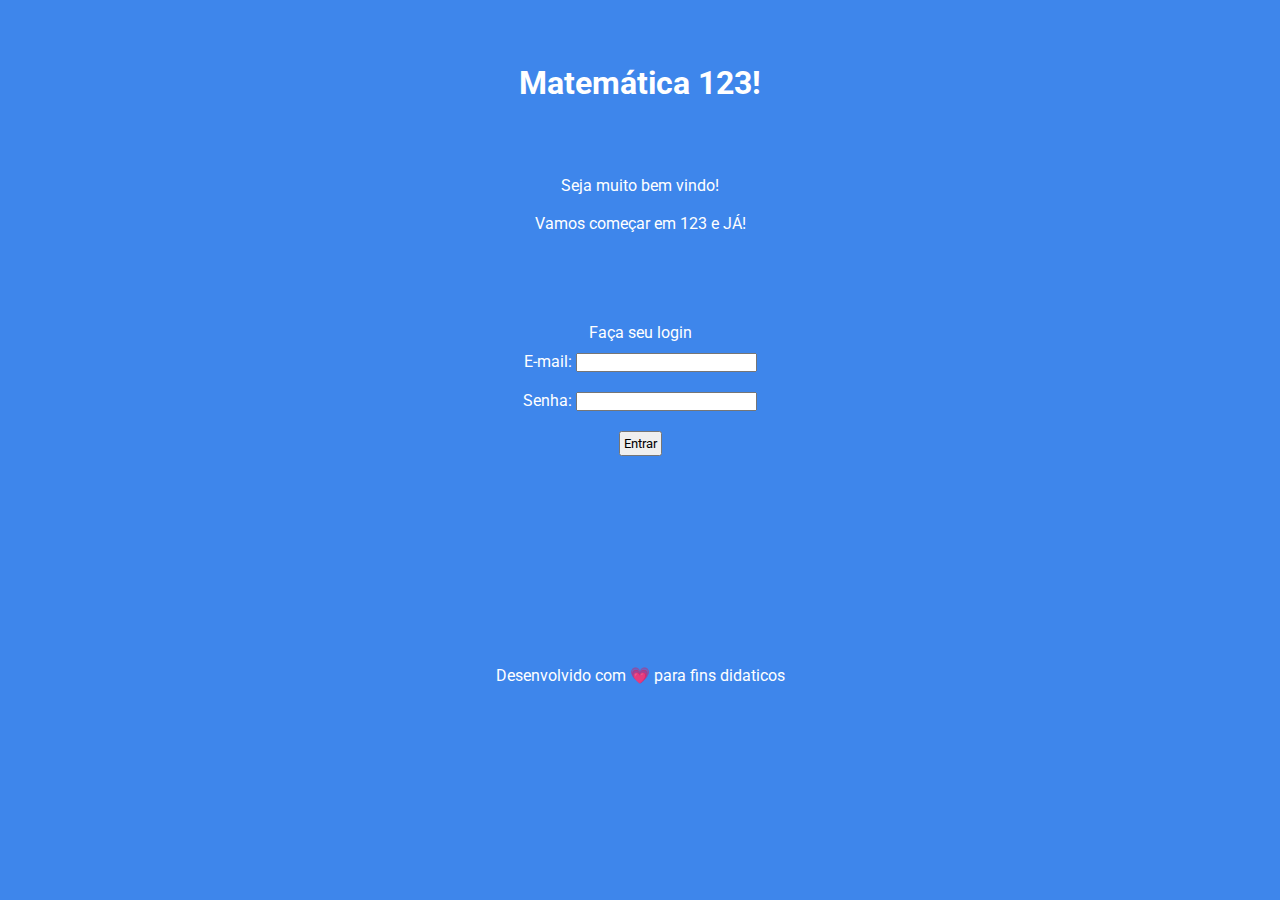
<file: Matematica123/index.html>
<!DOCTYPE html>
<html lang="pt-br">
<head>
  <meta charset="UTF-8">
  <meta name="viewport" content="width=device-width, initial-scale=1.0">
  <title>Matemática 123</title>
  <link rel="shortcut icon" href="favicon.ico" type="image/x-icon">
  <link rel="stylesheet" href="style.css">
</head>

<body>
  <header>
    <div id="page">
      <div id="menu-bar">
        <h1>Matemática 123!</h1>
        <p>Seja muito bem vindo! <br><br>
          Vamos começar em 123 e JÁ!</p>
      </div>
      
      <div id="login-text">
          <p>Faça seu login</p>
          <form>
            <label for="email">E-mail:</label>
            <input type="email" id="email" name="email"><br><br>
            <label for="password">Senha:</label>
            <input type="text" id="password" name="password">
            <div>
              <button>Entrar</button>
            </div>
          </form>
      </div>
    </div>
  </header>

  <footer>
    <p>Desenvolvido com &#128151; para fins didaticos</p>
  </footer>
    

</body>
</html>
</file>
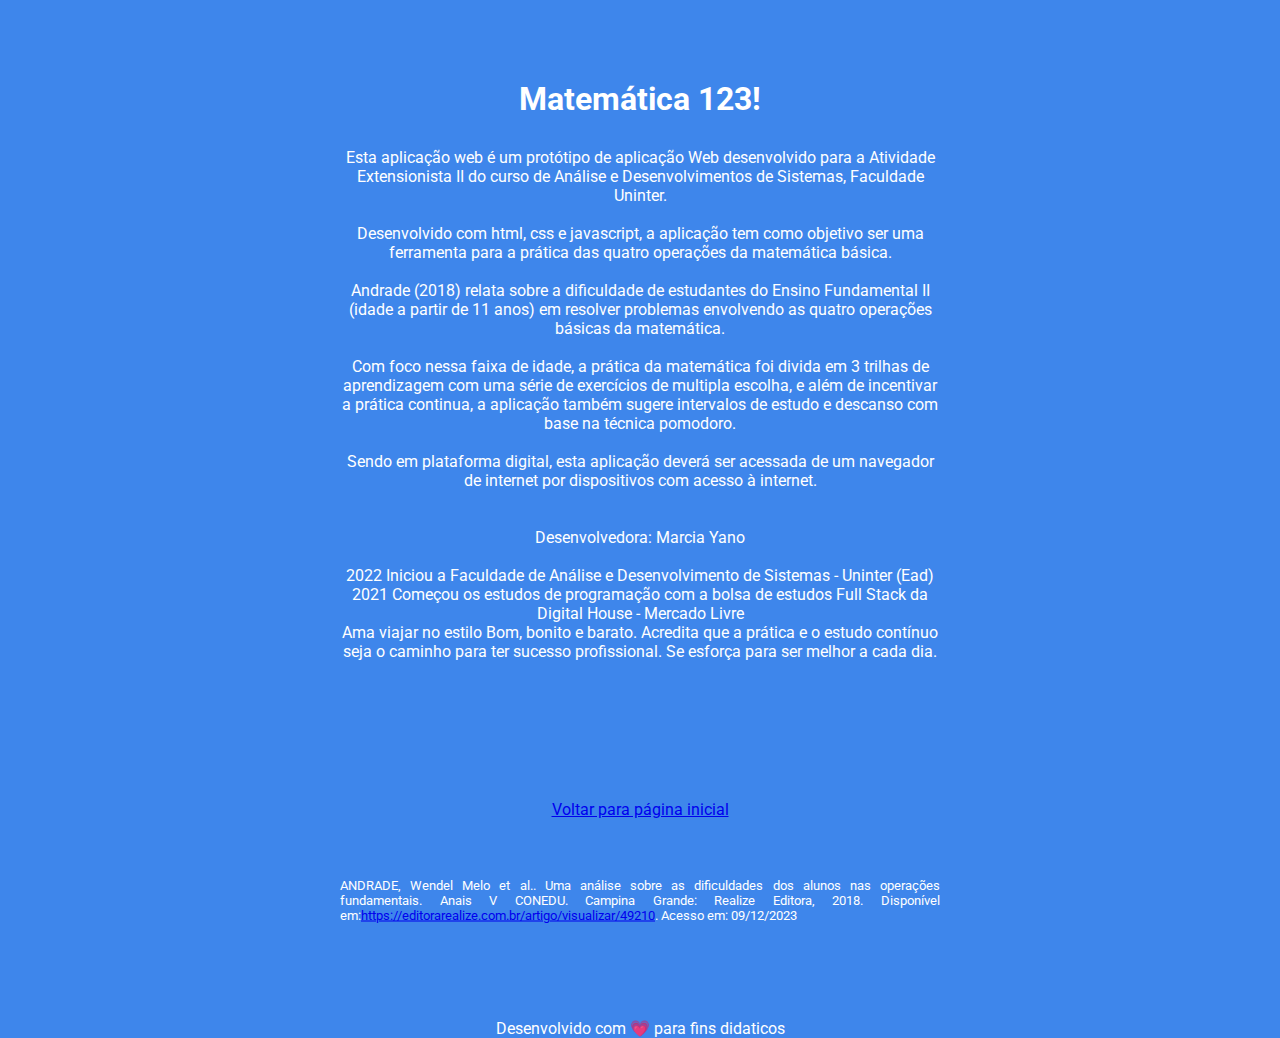
<file: Matematica123/aboutUs/index.html>
<!DOCTYPE html>
<html lang="pt-br">
<head>
  <meta charset="UTF-8">
  <meta name="viewport" content="width=device-width, initial-scale=1.0">
  <title>Matemática 123</title>
  <link rel="stylesheet" href="style.css">
</head>
<body>
  <div id="main-text">
    <h1>Matemática 123!</h1>
    <p>Esta aplicação web é um protótipo de aplicação Web desenvolvido para a Atividade Extensionista II do curso de Análise e Desenvolvimentos de Sistemas, Faculdade Uninter. <br><br>
      Desenvolvido com html, css e javascript, a aplicação tem como objetivo ser uma ferramenta para a prática das quatro operações da matemática básica. <br><br>
      Andrade (2018) relata sobre a dificuldade de estudantes do Ensino Fundamental II (idade a partir de 11 anos) em resolver problemas envolvendo as quatro operações básicas da matemática.<br><br>
      Com foco nessa faixa de idade, a prática da matemática foi divida em 3 trilhas de aprendizagem com uma série de exercícios de multipla escolha, e além de incentivar a prática continua, a aplicação também sugere intervalos de estudo e descanso com base na técnica pomodoro.<br><br>
      Sendo em plataforma digital, esta aplicação deverá ser acessada de um navegador de internet por dispositivos com acesso à internet.</p><br><br>

      <p>Desenvolvedora: Marcia Yano<br><br>
        2022 Iniciou a Faculdade de Análise e Desenvolvimento de Sistemas - Uninter (Ead)<br>
        2021 Começou os estudos de programação com a bolsa de estudos Full Stack da Digital House - Mercado Livre<br>
        Ama viajar no estilo Bom, bonito e barato.
        Acredita que a prática e o estudo contínuo seja o caminho para ter sucesso profissional.
        Se esforça para ser melhor a cada dia.<br><br> </p>
  </div>

  <div id="reference">
    <p>ANDRADE, Wendel Melo et al.. Uma análise sobre as dificuldades dos alunos nas operações fundamentais. Anais V CONEDU. Campina Grande: Realize Editora, 2018. Disponível em:<a href="https://editorarealize.com.br/artigo/visualizar/49210">https://editorarealize.com.br/artigo/visualizar/49210</a>. Acesso em: 09/12/2023</p>
  </div>
  <a href="/index.html">Voltar para página inicial</a>


  <footer>
    <p>Desenvolvido com &#128151; para fins didaticos</p>
  </footer>
</body>
</html>
</file>
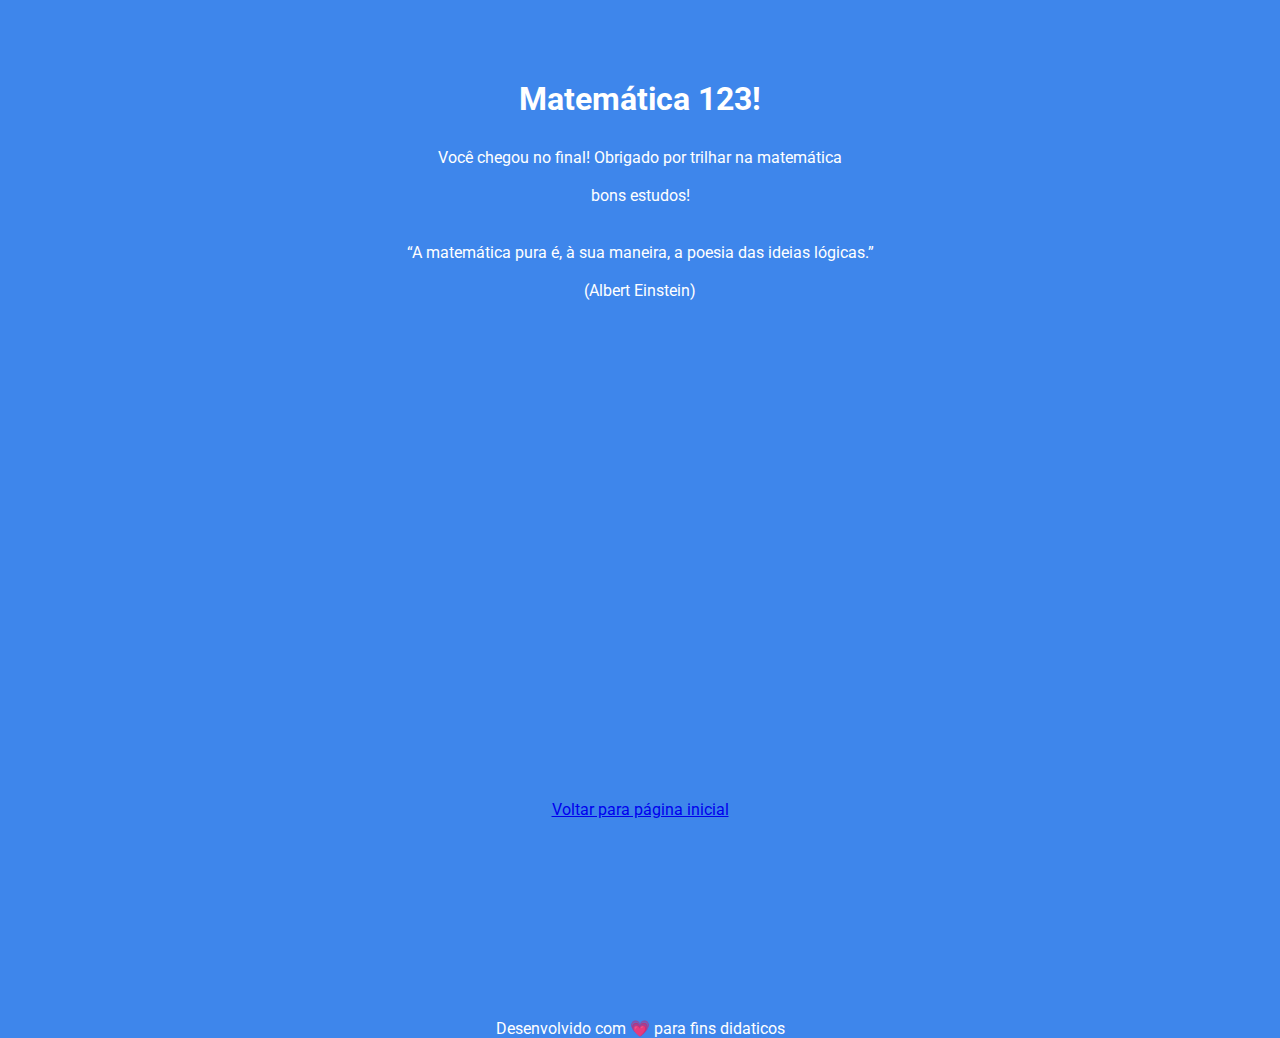
<file: Matematica123/Final/final.html>
<!DOCTYPE html>
<html lang="pt-br">
<head>
  <meta charset="UTF-8">
  <meta name="viewport" content="width=device-width, initial-scale=1.0">
  <title>Matemática 123</title>
  <link rel="stylesheet" href="style.css">
</head>
<body>
  <div id="main-text">
    <h1>Matemática 123!</h1>
    <p>Você chegou no final! Obrigado por trilhar na matemática <br><br>
      bons estudos!</p><br><br>

      <p>“A matemática pura é, à sua maneira, a poesia das ideias lógicas.” <br><br>(Albert Einstein) </p>
  </div>

  <a href="/index.html">Voltar para página inicial</a>

  <footer>
    <p>Desenvolvido com &#128151; para fins didaticos</p>
  </footer>
</body>
</html>
</file>
<file: Matematica123/style.css>
@import url('https://fonts.googleapis.com/css2?family=Roboto:wght@100;400;700&display=swap');

* {
  margin: 0;
  padding: 0;
  box-sizing: border-box;
}

html, 
body {
  height: 100%;
  min-height: 100%;
  font-family: 'Roboto', sans-serif;
  -webkit-font-smoothing: antialiased;
  text-align: center;
  background-color:#3e86eb;
  color: white;
}

h1{
  padding: 5%;
}

p{
  padding: 10px;
}

#login-text {
  padding-top: 70px;
}
button{
  margin-top: 20px;
  font-family: 'Roboto';
  padding: 3px;
}

footer{
  padding-top: 200px;
}



@media (min-width: 460px) {
  header {
    flex-direction: columns;
  }
}
</file>
<file: Matematica123/aboutUs/style.css>
@import url('https://fonts.googleapis.com/css2?family=Roboto:wght@100;400;700&display=swap');

* {
  margin: 0;
  padding: 0;
  box-sizing: border-box;
}
html,
body {
  height: 100%;
  min-height: 100%;
  font-family: 'Roboto', sans-serif;
  -webkit-font-smoothing: antialiased;
  text-align: center;
  background-color: #3e86eb;
  color: white;
}
#main-text {
  width: 600px;
  height: 700px;
  margin: 50px auto;
}
h1 {
  padding: 30px;
}

#reference {
  text-align: justify;
  width: 600px;
  font-size: small;
  position: absolute;
  top: 100%;
  left: 50%;
  transform: translate(-50%, -50%);
}
footer {
  padding-top: 200px;
}
</file>
<file: Matematica123/Final/style.css>
@import url('https://fonts.googleapis.com/css2?family=Roboto:wght@100;400;700&display=swap');

* {
  margin: 0;
  padding: 0;
  box-sizing: border-box;
}
html,
body {
  height: 100%;
  min-height: 100%;
  font-family: 'Roboto', sans-serif;
  -webkit-font-smoothing: antialiased;
  text-align: center;
  background-color: #3e86eb;
  color: white;
}
#main-text {
  width: 600px;
  height: 700px;
  margin: 50px auto;
}
h1 {
  padding: 30px;
}

#reference {
  text-align: justify;
  width: 600px;
  font-size: small;
  position: absolute;
  top: 100%;
  left: 50%;
  transform: translate(-50%, -50%);
}
footer {
  padding-top: 200px;
}
</file>
